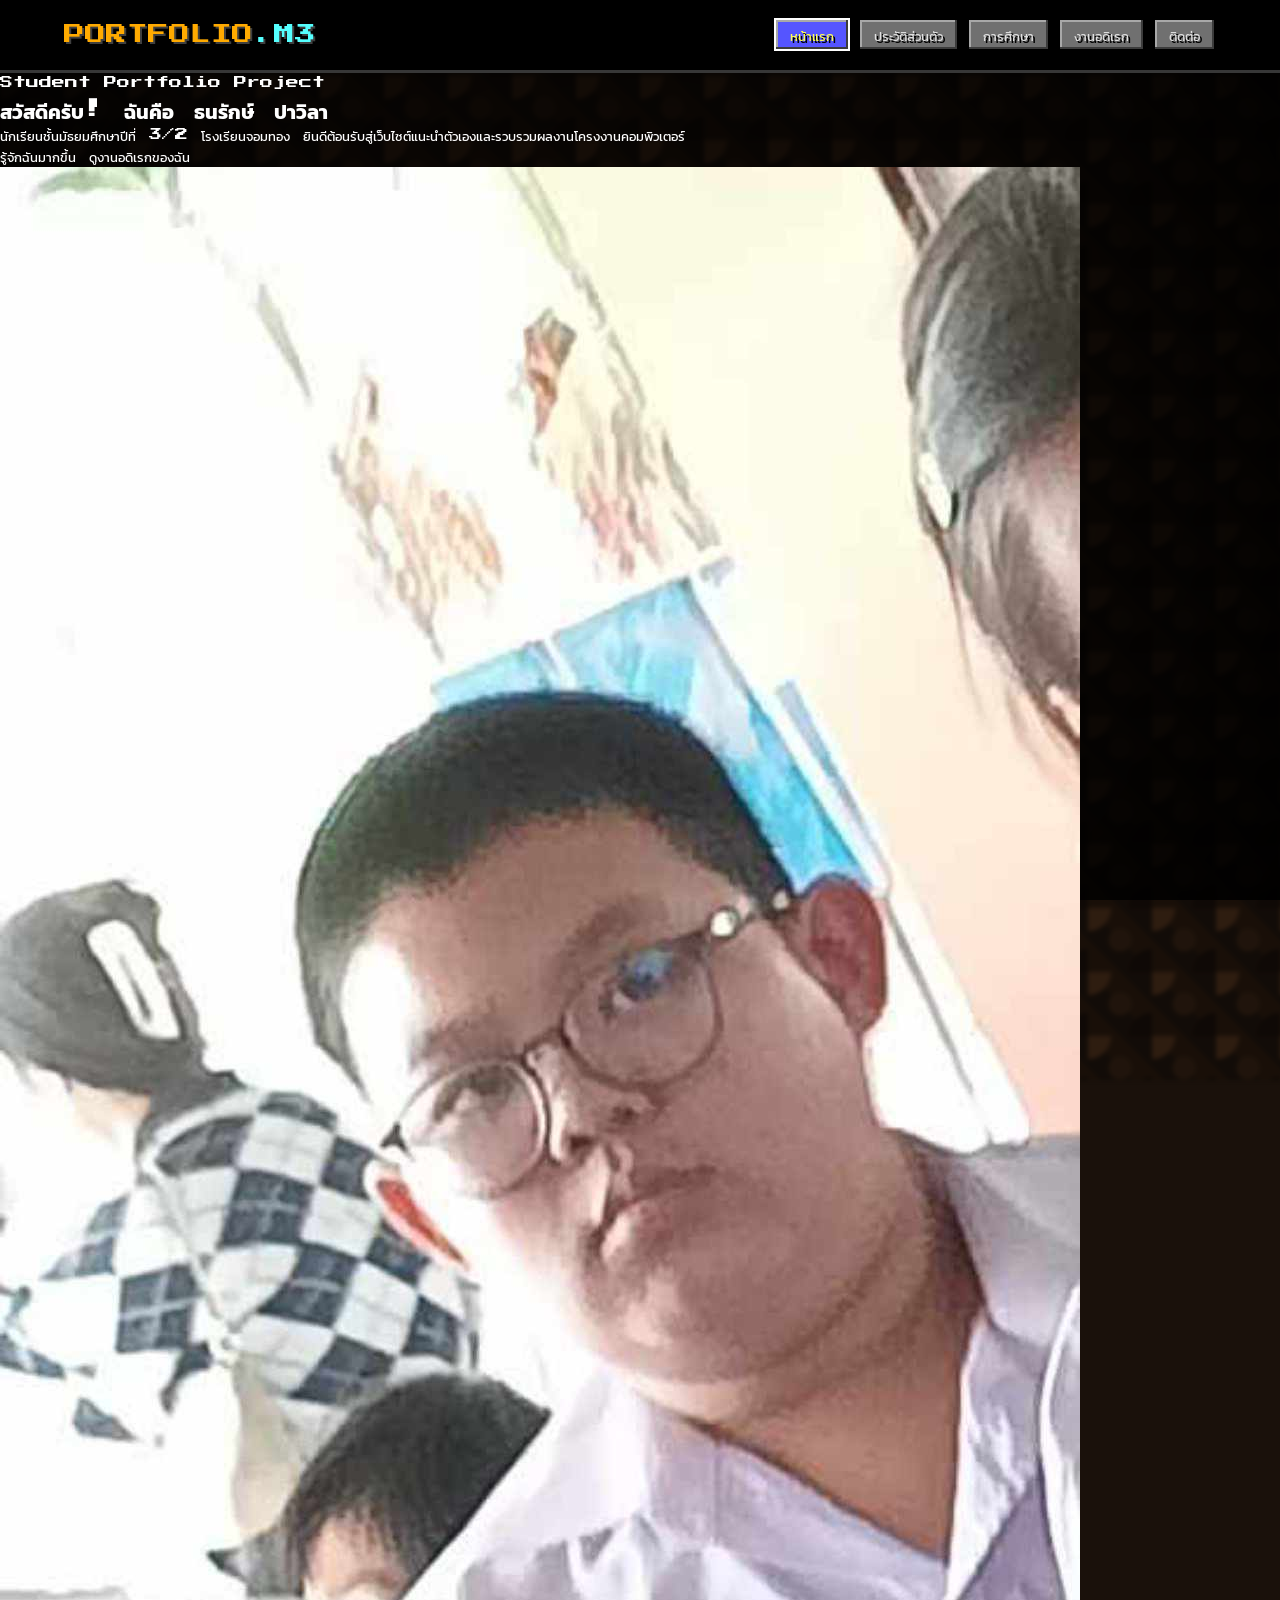
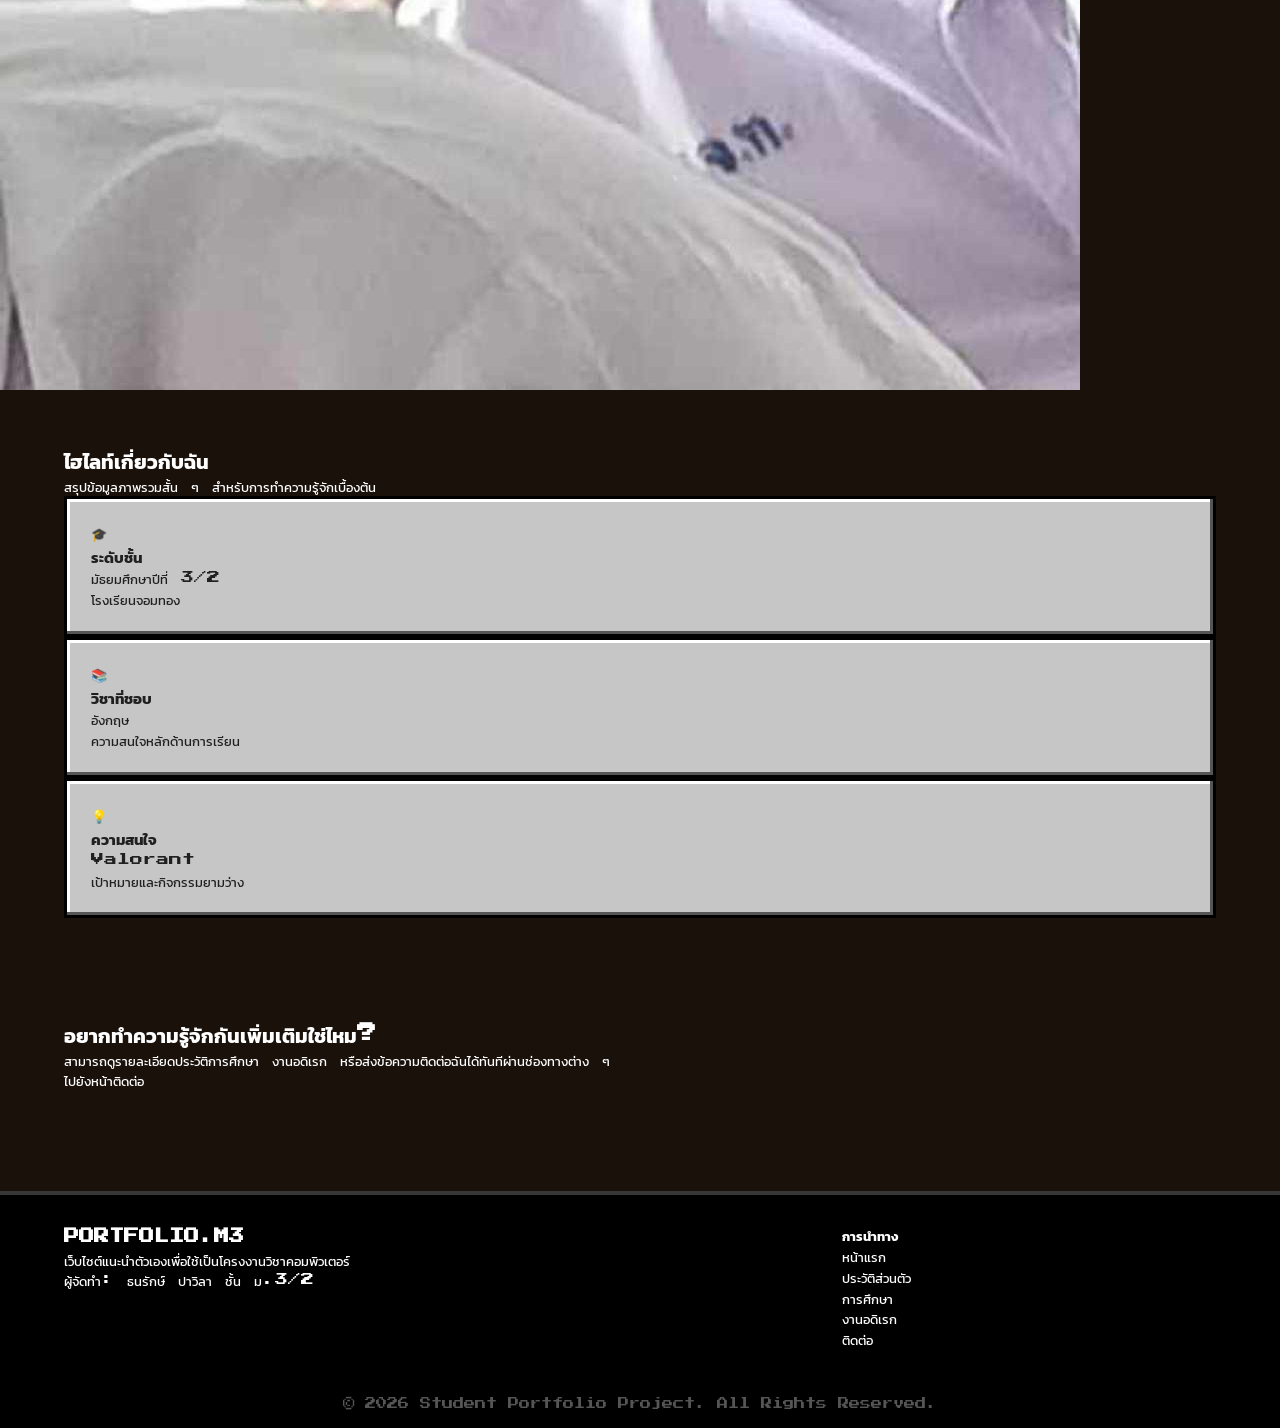
<file: index.html>
<!DOCTYPE html>
<html lang="th">
<head>
    <meta charset="UTF-8">
    <meta name="viewport" content="width=device-width, initial-scale=1.0">
    <title>หน้าแรก | Student Portfolio M.3</title>
    <link rel="preconnect" href="https://fonts.googleapis.com">
    <link rel="preconnect" href="https://fonts.gstatic.com" crossorigin>
    <link href="https://fonts.googleapis.com/css2?family=Kanit:wght@300;400;500;600;700&display=swap" rel="stylesheet">
    <link rel="stylesheet" href="style.css">
</head>
<body>

    <!-- Navigation Bar -->
    <header class="navbar-container">
        <nav class="navbar">
            <a href="index.html" class="logo">PORTFOLIO<span>.M3</span></a>
            <ul class="nav-links">
                <li><a href="index.html" class="active">หน้าแรก</a></li>
                <li><a href="profile.html">ประวัติส่วนตัว</a></li>
                <li><a href="education.html">การศึกษา</a></li>
                <li><a href="hobby.html">งานอดิเรก</a></li>
                <li><a href="contact.html">ติดต่อ</a></li>
            </ul>
        </nav>
    </header>

    <!-- Main Content -->
    <main>
        <!-- Hero Section -->
        <section class="hero-section">
            <div class="hero-content">
                <span class="badge">Student Portfolio Project</span>
                <h1 class="hero-title">สวัสดีครับ! ฉันคือ <span class="highlight-text">ธนรักษ์ ปาวิลา</span></h1>
                <p class="hero-subtitle">นักเรียนชั้นมัธยมศึกษาปีที่ 3/2 โรงเรียนจอมทอง ยินดีต้อนรับสู่เว็บไซต์แนะนำตัวเองและรวบรวมผลงานโครงงานคอมพิวเตอร์</p>
                <div class="hero-buttons">
                    <a href="profile.html" class="btn btn-primary">รู้จักฉันมากขึ้น</a>
                    <a href="hobby.html" class="btn btn-secondary">ดูงานอดิเรกของฉัน</a>
                </div>
            </div>
            <div class="hero-image-wrapper">
                <div class="blob-bg"></div>
                <!-- อัปเดตที่นี่: เปลี่ยน src ให้เชื่อมกับรูปภาพ hero.jpg -->
                <img src="download.jpg" alt="รูปโปรไฟล์ของ ธนรักษ์ ปาวิลา" class="hero-img">
            </div>
        </section>

        <!-- Quick Stats / Highlights -->
        <section class="container section-padding">
            <div class="section-header">
                <h2>ไฮไลท์เกี่ยวกับฉัน</h2>
                <p>สรุปข้อมูลภาพรวมสั้น ๆ สำหรับการทำความรู้จักเบื้องต้น</p>
            </div>
            <div class="grid-3">
                <div class="card stat-card">
                    <div class="stat-icon">🎓</div>
                    <h3>ระดับชั้น</h3>
                    <p class="stat-value">มัธยมศึกษาปีที่ 3/2</p>
                    <p class="stat-desc">โรงเรียนจอมทอง</p>
                </div>
                <div class="card stat-card">
                    <div class="stat-icon">📚</div>
                    <h3>วิชาที่ชอบ</h3>
                    <p class="stat-value">อังกฤษ</p>
                    <p class="stat-desc">ความสนใจหลักด้านการเรียน</p>
                </div>
                <div class="card stat-card">
                    <div class="stat-icon">💡</div>
                    <h3>ความสนใจ</h3>
                    <p class="stat-value">Valorant</p>
                    <p class="stat-desc">เป้าหมายและกิจกรรมยามว่าง</p>
                </div>
            </div>
        </section>

        <!-- Call To Action Section -->
        <section class="container section-padding">
            <div class="cta-card">
                <h2>อยากทำความรู้จักกันเพิ่มเติมใช่ไหม?</h2>
                <p>สามารถดูรายละเอียดประวัติการศึกษา งานอดิเรก หรือส่งข้อความติดต่อฉันได้ทันทีผ่านช่องทางต่าง ๆ</p>
                <a href="contact.html" class="btn btn-light">ไปยังหน้าติดต่อ</a>
            </div>
        </section>
    </main>

    <!-- Footer -->
    <footer class="footer">
        <div class="container footer-grid">
            <div class="footer-info">
                <h3>PORTFOLIO<span>.M3</span></h3>
                <p>เว็บไซต์แนะนำตัวเองเพื่อใช้เป็นโครงงานวิชาคอมพิวเตอร์</p>
                <p>ผู้จัดทำ: ธนรักษ์ ปาวิลา ชั้น ม.3/2</p>
            </div>
            <div class="footer-links">
                <h4>การนำทาง</h4>
                <ul>
                    <li><a href="index.html">หน้าแรก</a></li>
                    <li><a href="profile.html">ประวัติส่วนตัว</a></li>
                    <li><a href="education.html">การศึกษา</a></li>
                    <li><a href="hobby.html">งานอดิเรก</a></li>
                    <li><a href="contact.html">ติดต่อ</a></li>
                </ul>
            </div>
        </div>
        <div class="footer-bottom">
            <p>&copy; 2026 Student Portfolio Project. All Rights Reserved.</p>
        </div>
    </footer>

</body>
</html>
</file>
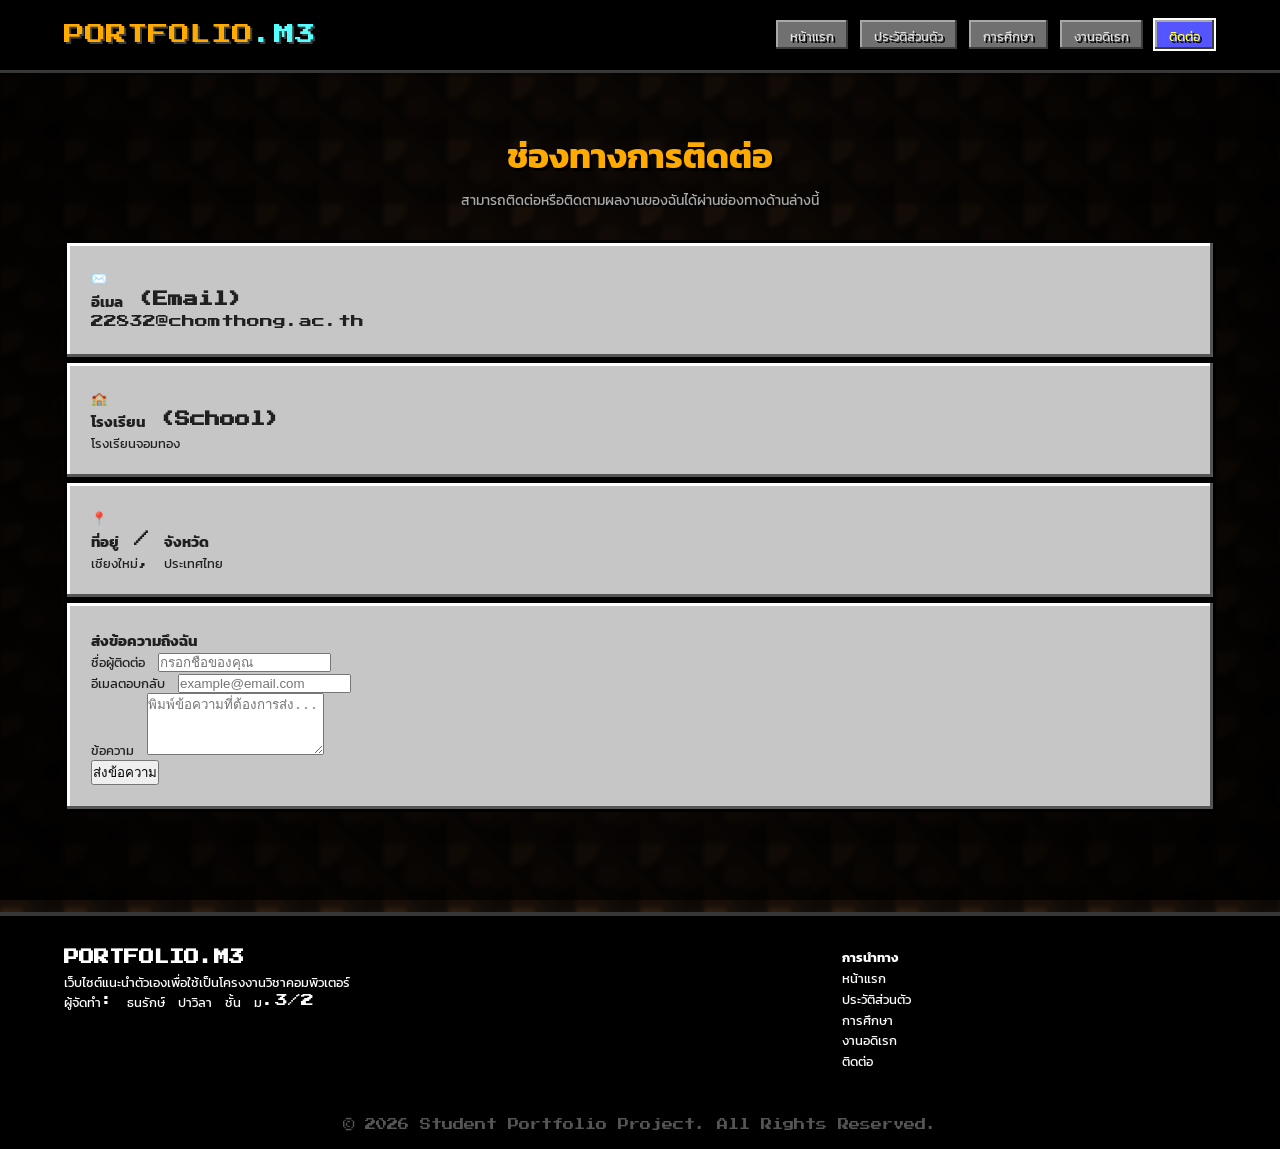
<file: contact.html>
<!DOCTYPE html>
<html lang="th">
<head>
    <meta charset="UTF-8">
    <meta name="viewport" content="width=device-width, initial-scale=1.0">
    <title>ติดต่อ | Student Portfolio M.3</title>
    <link rel="preconnect" href="https://fonts.googleapis.com">
    <link rel="preconnect" href="https://fonts.gstatic.com" crossorigin>
    <link href="https://fonts.googleapis.com/css2?family=Kanit:wght@300;400;500;600;700&display=swap" rel="stylesheet">
    <link rel="stylesheet" href="style.css">
</head>
<body>

    <!-- Navigation Bar -->
    <header class="navbar-container">
        <nav class="navbar">
            <a href="index.html" class="logo">PORTFOLIO<span>.M3</span></a>
            <ul class="nav-links">
                <li><a href="index.html">หน้าแรก</a></li>
                <li><a href="profile.html">ประวัติส่วนตัว</a></li>
                <li><a href="education.html">การศึกษา</a></li>
                <li><a href="hobby.html">งานอดิเรก</a></li>
                <li><a href="contact.html" class="active">ติดต่อ</a></li>
            </ul>
        </nav>
    </header>

    <main class="container section-padding">
        <div class="page-title">
            <h1>ช่องทางการติดต่อ</h1>
            <p>สามารถติดต่อหรือติดตามผลงานของฉันได้ผ่านช่องทางด้านล่างนี้</p>
        </div>

        <div class="contact-layout">
            <!-- Contact Cards -->
            <div class="contact-cards">
                <div class="card contact-card">
                    <div class="contact-icon">✉️</div>
                    <div class="contact-info">
                        <h3>อีเมล (Email)</h3>
                        <p>22832@chomthong.ac.th</p>
                    </div>
                </div>

                <div class="card contact-card">
                    <div class="contact-icon">🏫</div>
                    <div class="contact-info">
                        <h3>โรงเรียน (School)</h3>
                        <p>โรงเรียนจอมทอง</p>
                    </div>
                </div>

                <div class="card contact-card">
                    <div class="contact-icon">📍</div>
                    <div class="contact-info">
                        <h3>ที่อยู่ / จังหวัด</h3>
                        <p>เชียงใหม่, ประเทศไทย</p>
                    </div>
                </div>
            </div>

            <!-- Contact Box Form Interface -->
            <div class="card contact-form-card">
                <h3>ส่งข้อความถึงฉัน</h3>
                <form class="contact-form" action="#" method="post" onclick="return false;">
                    <div class="form-group">
                        <label for="name">ชื่อผู้ติดต่อ</label>
                        <input type="text" id="name" placeholder="กรอกชื่อของคุณ" required>
                    </div>
                    <div class="form-group">
                        <label for="email">อีเมลตอบกลับ</label>
                        <input type="email" id="email" placeholder="example@email.com" required>
                    </div>
                    <div class="form-group">
                        <label for="message">ข้อความ</label>
                        <textarea id="message" rows="4" placeholder="พิมพ์ข้อความที่ต้องการส่ง..." required></textarea>
                    </div>
                    <button type="submit" class="btn btn-primary full-width">ส่งข้อความ</button>
                </form>
            </div>
        </div>
    </main>

    <!-- Footer -->
    <footer class="footer">
        <div class="container footer-grid">
            <div class="footer-info">
                <h3>PORTFOLIO<span>.M3</span></h3>
                <p>เว็บไซต์แนะนำตัวเองเพื่อใช้เป็นโครงงานวิชาคอมพิวเตอร์</p>
                <p>ผู้จัดทำ: ธนรักษ์ ปาวิลา ชั้น ม.3/2</p>
            </div>
            <div class="footer-links">
                <h4>การนำทาง</h4>
                <ul>
                    <li><a href="index.html">หน้าแรก</a></li>
                    <li><a href="profile.html">ประวัติส่วนตัว</a></li>
                    <li><a href="education.html">การศึกษา</a></li>
                    <li><a href="hobby.html">งานอดิเรก</a></li>
                    <li><a href="contact.html">ติดต่อ</a></li>
                </ul>
            </div>
        </div>
        <div class="footer-bottom">
            <p>&copy; 2026 Student Portfolio Project. All Rights Reserved.</p>
        </div>
    </footer>

</body>
</html>
</file>
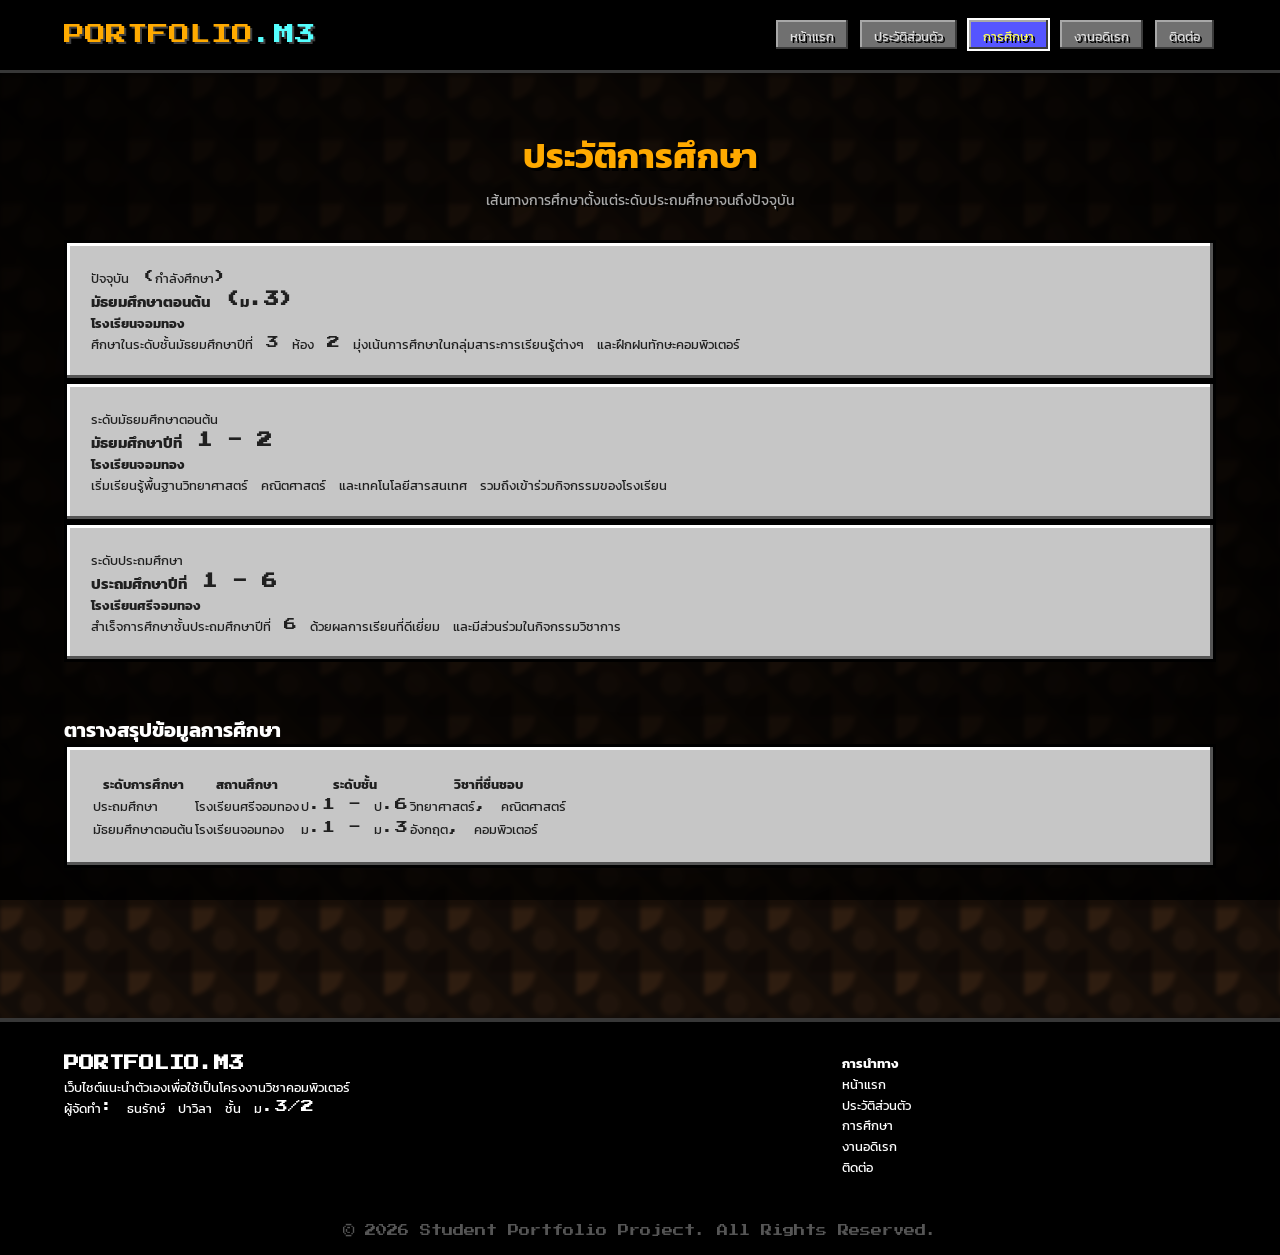
<file: education.html>
<!DOCTYPE html>
<html lang="th">
<head>
    <meta charset="UTF-8">
    <meta name="viewport" content="width=device-width, initial-scale=1.0">
    <title>การศึกษา | Student Portfolio M.3</title>
    <link rel="preconnect" href="https://fonts.googleapis.com">
    <link rel="preconnect" href="https://fonts.gstatic.com" crossorigin>
    <link href="https://fonts.googleapis.com/css2?family=Kanit:wght@300;400;500;600;700&display=swap" rel="stylesheet">
    <link rel="stylesheet" href="style.css">
</head>
<body>

    <!-- Navigation Bar -->
    <header class="navbar-container">
        <nav class="navbar">
            <a href="index.html" class="logo">PORTFOLIO<span>.M3</span></a>
            <ul class="nav-links">
                <li><a href="index.html">หน้าแรก</a></li>
                <li><a href="profile.html">ประวัติส่วนตัว</a></li>
                <li><a href="education.html" class="active">การศึกษา</a></li>
                <li><a href="hobby.html">งานอดิเรก</a></li>
                <li><a href="contact.html">ติดต่อ</a></li>
            </ul>
        </nav>
    </header>

    <main class="container section-padding">
        <div class="page-title">
            <h1>ประวัติการศึกษา</h1>
            <p>เส้นทางการศึกษาตั้งแต่ระดับประถมศึกษาจนถึงปัจจุบัน</p>
        </div>

        <!-- Education Timeline -->
        <div class="timeline-wrapper">
            <div class="timeline-item">
                <div class="timeline-dot"></div>
                <div class="card timeline-content">
                    <span class="timeline-date">ปัจจุบัน (กำลังศึกษา)</span>
                    <h3>มัธยมศึกษาตอนต้น (ม.3)</h3>
                    <h4>โรงเรียนจอมทอง</h4>
                    <p>ศึกษาในระดับชั้นมัธยมศึกษาปีที่ 3 ห้อง 2 มุ่งเน้นการศึกษาในกลุ่มสาระการเรียนรู้ต่างๆ และฝึกฝนทักษะคอมพิวเตอร์</p>
                </div>
            </div>

            <div class="timeline-item">
                <div class="timeline-dot"></div>
                <div class="card timeline-content">
                    <span class="timeline-date">ระดับมัธยมศึกษาตอนต้น</span>
                    <h3>มัธยมศึกษาปีที่ 1 - 2</h3>
                    <h4>โรงเรียนจอมทอง</h4>
                    <p>เริ่มเรียนรู้พื้นฐานวิทยาศาสตร์ คณิตศาสตร์ และเทคโนโลยีสารสนเทศ รวมถึงเข้าร่วมกิจกรรมของโรงเรียน</p>
                </div>
            </div>

            <div class="timeline-item">
                <div class="timeline-dot"></div>
                <div class="card timeline-content">
                    <span class="timeline-date">ระดับประถมศึกษา</span>
                    <h3>ประถมศึกษาปีที่ 1 - 6</h3>
                    <h4>โรงเรียนศรีจอมทอง</h4>
                    <p>สำเร็จการศึกษาชั้นประถมศึกษาปีที่ 6 ด้วยผลการเรียนที่ดีเยี่ยม และมีส่วนร่วมในกิจกรรมวิชาการ</p>
                </div>
            </div>
        </div>

        <!-- Highlights & Table Section -->
        <div class="section-padding">
            <div class="section-header">
                <h2>ตารางสรุปข้อมูลการศึกษา</h2>
            </div>
            <div class="table-container card">
                <table class="styled-table">
                    <thead>
                        <tr>
                            <th>ระดับการศึกษา</th>
                            <th>สถานศึกษา</th>
                            <th>ระดับชั้น</th>
                            <th>วิชาที่ชื่นชอบ</th>
                        </tr>
                    </thead>
                    <tbody>
                        <tr>
                            <td>ประถมศึกษา</td>
                            <td>โรงเรียนศรีจอมทอง</td>
                            <td>ป.1 - ป.6</td>
                            <td>วิทยาศาสตร์, คณิตศาสตร์</td>
                        </tr>
                        <tr>
                            <td>มัธยมศึกษาตอนต้น</td>
                            <td>โรงเรียนจอมทอง</td>
                            <td>ม.1 - ม.3</td>
                            <td>อังกฤต, คอมพิวเตอร์</td>
                        </tr>
                    </tbody>
                </table>
            </div>
        </div>
    </main>

    <!-- Footer -->
    <footer class="footer">
        <div class="container footer-grid">
            <div class="footer-info">
                <h3>PORTFOLIO<span>.M3</span></h3>
                <p>เว็บไซต์แนะนำตัวเองเพื่อใช้เป็นโครงงานวิชาคอมพิวเตอร์</p>
                <p>ผู้จัดทำ: ธนรักษ์ ปาวิลา ชั้น ม.3/2</p>
            </div>
            <div class="footer-links">
                <h4>การนำทาง</h4>
                <ul>
                    <li><a href="index.html">หน้าแรก</a></li>
                    <li><a href="profile.html">ประวัติส่วนตัว</a></li>
                    <li><a href="education.html">การศึกษา</a></li>
                    <li><a href="hobby.html">งานอดิเรก</a></li>
                    <li><a href="contact.html">ติดต่อ</a></li>
                </ul>
            </div>
        </div>
        <div class="footer-bottom">
            <p>&copy; 2026 Student Portfolio Project. All Rights Reserved.</p>
        </div>
    </footer>

</body>
</html>
</file>
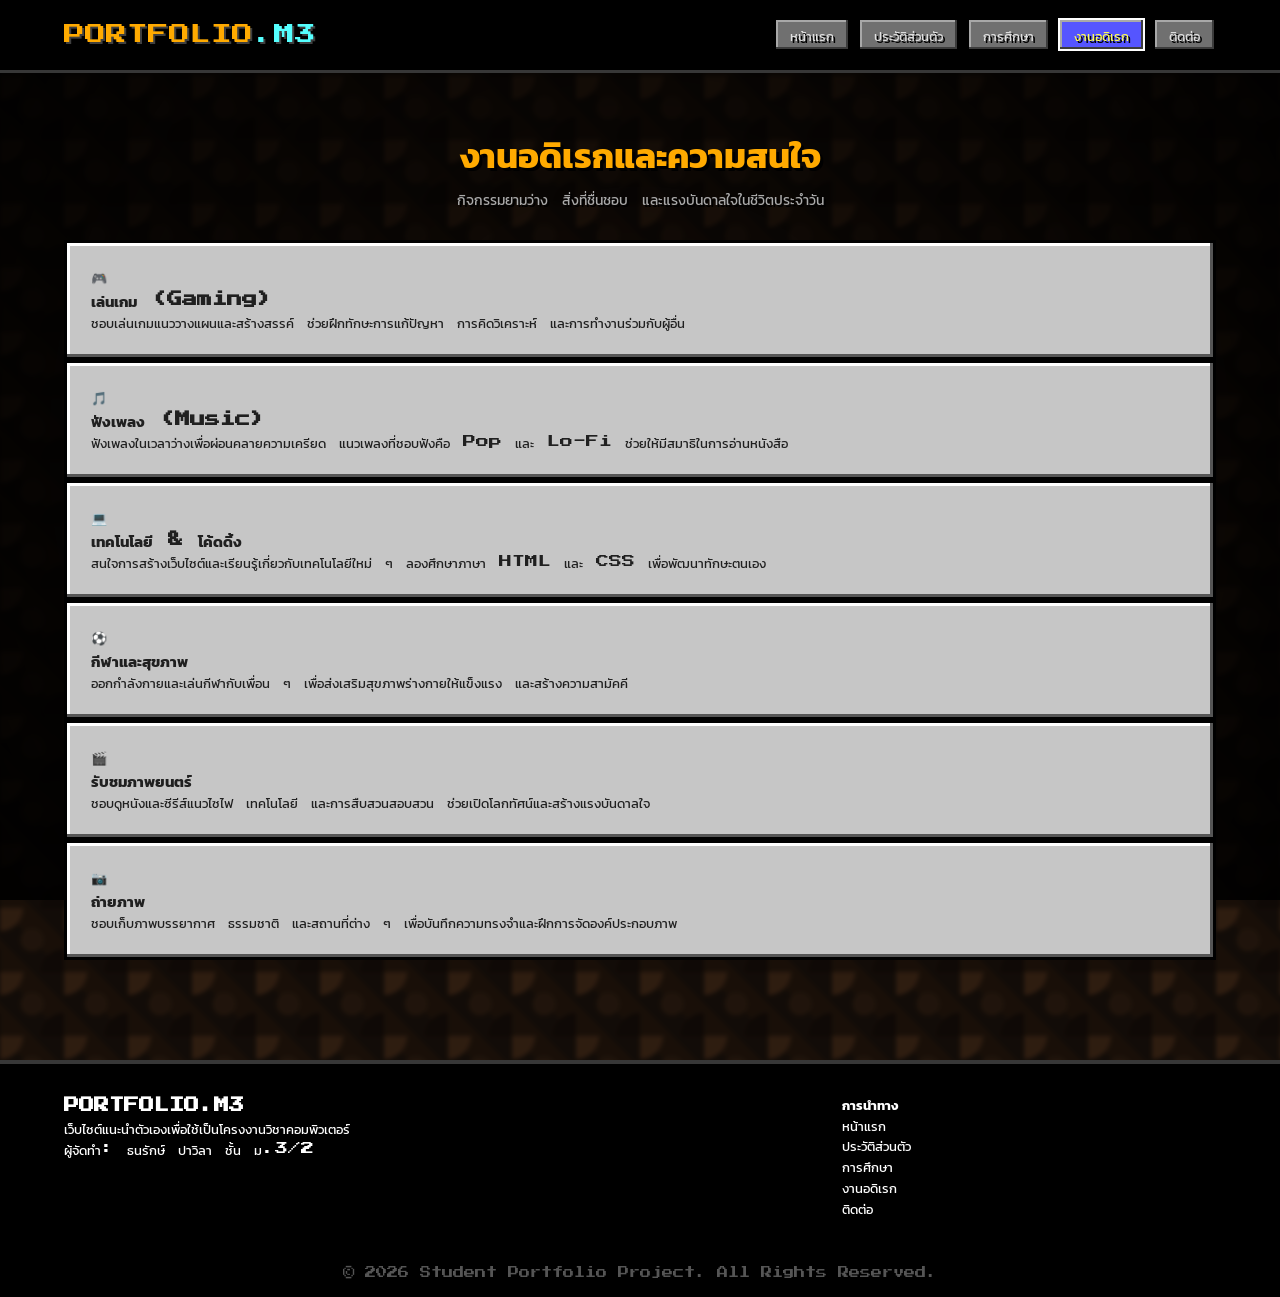
<file: hobby.html>
<!DOCTYPE html>
<html lang="th">
<head>
    <meta charset="UTF-8">
    <meta name="viewport" content="width=device-width, initial-scale=1.0">
    <title>งานอดิเรกและความสนใจ | Student Portfolio M.3</title>
    <link rel="preconnect" href="https://fonts.googleapis.com">
    <link rel="preconnect" href="https://fonts.gstatic.com" crossorigin>
    <link href="https://fonts.googleapis.com/css2?family=Kanit:wght@300;400;500;600;700&display=swap" rel="stylesheet">
    <link rel="stylesheet" href="style.css">
</head>
<body>

    <!-- Navigation Bar -->
    <header class="navbar-container">
        <nav class="navbar">
            <a href="index.html" class="logo">PORTFOLIO<span>.M3</span></a>
            <ul class="nav-links">
                <li><a href="index.html">หน้าแรก</a></li>
                <li><a href="profile.html">ประวัติส่วนตัว</a></li>
                <li><a href="education.html">การศึกษา</a></li>
                <li><a href="hobby.html" class="active">งานอดิเรก</a></li>
                <li><a href="contact.html">ติดต่อ</a></li>
            </ul>
        </nav>
    </header>

    <main class="container section-padding">
        <div class="page-title">
            <h1>งานอดิเรกและความสนใจ</h1>
            <p>กิจกรรมยามว่าง สิ่งที่ชื่นชอบ และแรงบันดาลใจในชีวิตประจำวัน</p>
        </div>

        <div class="grid-3">
            <!-- Hobby Card 1 -->
            <div class="card hobby-card">
                <div class="hobby-icon">🎮</div>
                <h3>เล่นเกม (Gaming)</h3>
                <p>ชอบเล่นเกมแนววางแผนและสร้างสรรค์ ช่วยฝึกทักษะการแก้ปัญหา การคิดวิเคราะห์ และการทำงานร่วมกับผู้อื่น</p>
            </div>

            <!-- Hobby Card 2 -->
            <div class="card hobby-card">
                <div class="hobby-icon">🎵</div>
                <h3>ฟังเพลง (Music)</h3>
                <p>ฟังเพลงในเวลาว่างเพื่อผ่อนคลายความเครียด แนวเพลงที่ชอบฟังคือ Pop และ Lo-Fi ช่วยให้มีสมาธิในการอ่านหนังสือ</p>
            </div>

            <!-- Hobby Card 3 -->
            <div class="card hobby-card">
                <div class="hobby-icon">💻</div>
                <h3>เทคโนโลยี & โค้ดดิ้ง</h3>
                <p>สนใจการสร้างเว็บไซต์และเรียนรู้เกี่ยวกับเทคโนโลยีใหม่ ๆ ลองศึกษาภาษา HTML และ CSS เพื่อพัฒนาทักษะตนเอง</p>
            </div>

            <!-- Hobby Card 4 -->
            <div class="card hobby-card">
                <div class="hobby-icon">⚽</div>
                <h3>กีฬาและสุขภาพ</h3>
                <p>ออกกำลังกายและเล่นกีฬากับเพื่อน ๆ เพื่อส่งเสริมสุขภาพร่างกายให้แข็งแรง และสร้างความสามัคคี</p>
            </div>

            <!-- Hobby Card 5 -->
            <div class="card hobby-card">
                <div class="hobby-icon">🎬</div>
                <h3>รับชมภาพยนตร์</h3>
                <p>ชอบดูหนังและซีรีส์แนวไซไฟ เทคโนโลยี และการสืบสวนสอบสวน ช่วยเปิดโลกทัศน์และสร้างแรงบันดาลใจ</p>
            </div>

            <!-- Hobby Card 6 -->
            <div class="card hobby-card">
                <div class="hobby-icon">📷</div>
                <h3>ถ่ายภาพ</h3>
                <p>ชอบเก็บภาพบรรยากาศ ธรรมชาติ และสถานที่ต่าง ๆ เพื่อบันทึกความทรงจำและฝึกการจัดองค์ประกอบภาพ</p>
            </div>
        </div>
    </main>

    <!-- Footer -->
    <footer class="footer">
        <div class="container footer-grid">
            <div class="footer-info">
                <h3>PORTFOLIO<span>.M3</span></h3>
                <p>เว็บไซต์แนะนำตัวเองเพื่อใช้เป็นโครงงานวิชาคอมพิวเตอร์</p>
                <p>ผู้จัดทำ: ธนรักษ์ ปาวิลา ชั้น ม.3/2</p>
            </div>
            <div class="footer-links">
                <h4>การนำทาง</h4>
                <ul>
                    <li><a href="index.html">หน้าแรก</a></li>
                    <li><a href="profile.html">ประวัติส่วนตัว</a></li>
                    <li><a href="education.html">การศึกษา</a></li>
                    <li><a href="hobby.html">งานอดิเรก</a></li>
                    <li><a href="contact.html">ติดต่อ</a></li>
                </ul>
            </div>
        </div>
        <div class="footer-bottom">
            <p>&copy; 2026 Student Portfolio Project. All Rights Reserved.</p>
        </div>
    </footer>

</body>
</html>
</file>
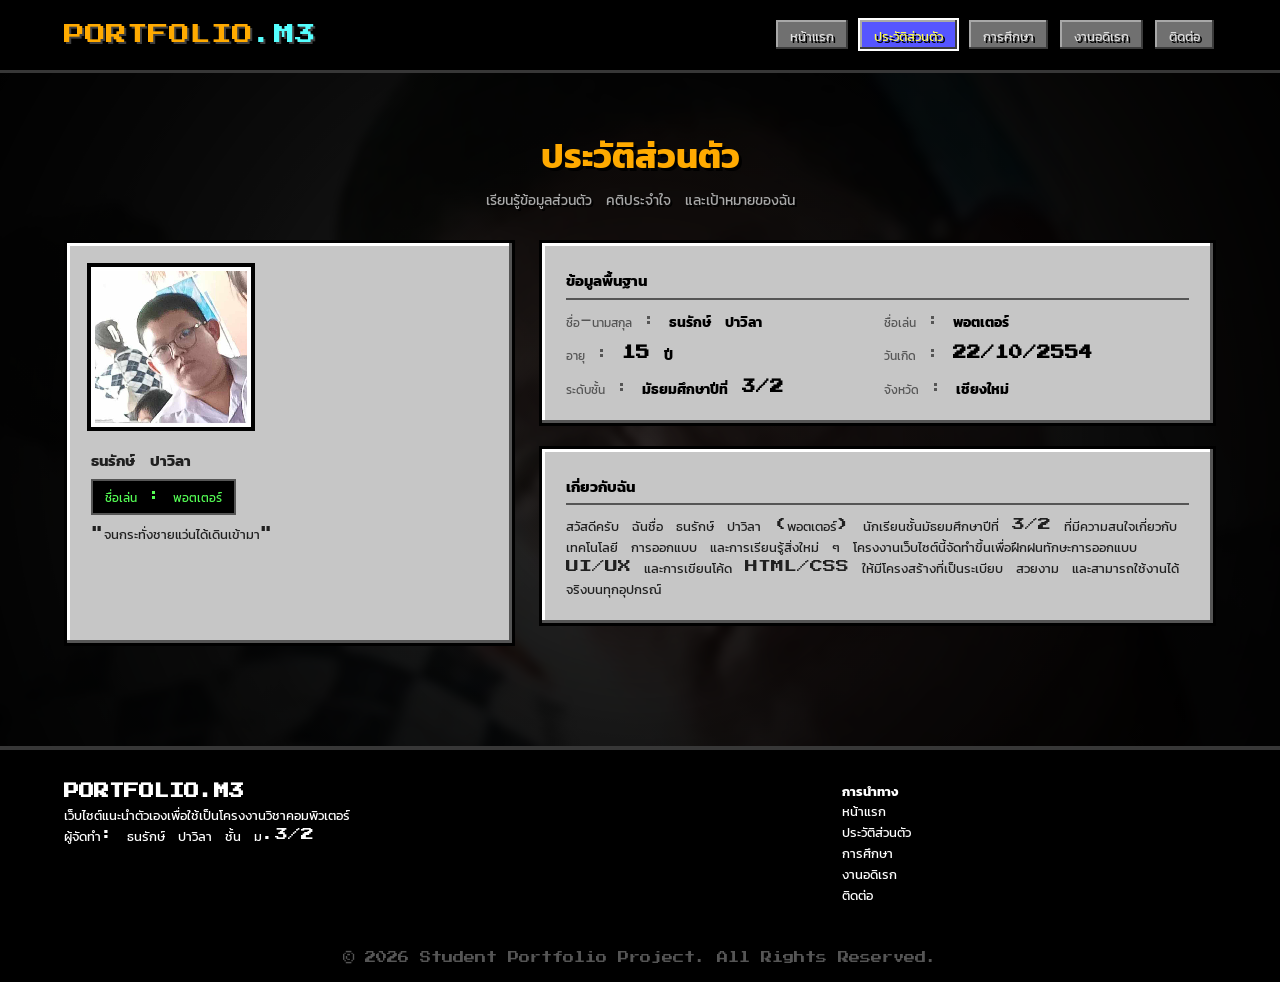
<file: profile.html>
<!DOCTYPE html>
<html lang="th">
<head>
    <meta charset="UTF-8">
    <meta name="viewport" content="width=device-width, initial-scale=1.0">
    <title>ประวัติส่วนตัว | Student Portfolio M.3</title>
    <link rel="preconnect" href="https://fonts.googleapis.com">
    <link rel="preconnect" href="https://fonts.gstatic.com" crossorigin>
    <link href="https://fonts.googleapis.com/css2?family=Kanit:wght@300;400;500;600;700&family=Press+Start+2P&display=swap" rel="stylesheet">
    <link rel="stylesheet" href="style.css">
    
    <style>
        /* --------------------------------------------------------------------------
           Minecraft Live Direct Video Background System
           -------------------------------------------------------------------------- */
        .video-background {
            position: fixed;
            top: 0;
            left: 0;
            width: 100vw;
            height: 100vh;
            z-index: -2;
            overflow: hidden;
            pointer-events: none;
        }

        .video-background video {
            width: 100vw;
            height: 100vh;
            object-fit: cover;
            filter: blur(4px) brightness(0.5) contrast(1.1);
            transform: scale(1.05);
        }

        .mc-overlay {
            position: fixed;
            top: 0;
            left: 0;
            width: 100vw;
            height: 100vh;
            z-index: -1;
            background-color: rgba(16, 16, 16, 0.45);
            background-image: radial-gradient(circle at center, rgba(0, 0, 0, 0.1) 0%, rgba(0, 0, 0, 0.85) 100%);
            pointer-events: none;
        }
    </style>
</head>
<body>

    <!-- 1. Direct Live Video Background (Minecraft Shader Loop) -->
    <div class="video-background">
        <video autoplay loop muted playsinline poster="download.jpg">
            <source src="https://assets.mixkit.co/videos/preview/mixkit-game-animation-of-a-character-in-a-forest-42864-large.mp4" type="video/mp4">
        </video>
    </div>

    <!-- 2. Dark Vignette Overlay -->
    <div class="mc-overlay"></div>

    <!-- Navigation Bar -->
    <header class="navbar-container">
        <nav class="navbar">
            <a href="index.html" class="logo">PORTFOLIO<span>.M3</span></a>
            <ul class="nav-links">
                <li><a href="index.html">หน้าแรก</a></li>
                <li><a href="profile.html" class="active">ประวัติส่วนตัว</a></li>
                <li><a href="education.html">การศึกษา</a></li>
                <li><a href="hobby.html">งานอดิเรก</a></li>
                <li><a href="contact.html">ติดต่อ</a></li>
            </ul>
        </nav>
    </header>

    <!-- Main Content -->
    <main class="container section-padding">
        <div class="page-title">
            <h1>ประวัติส่วนตัว</h1>
            <p>เรียนรู้ข้อมูลส่วนตัว คติประจำใจ และเป้าหมายของฉัน</p>
        </div>

        <div class="profile-layout">
            <!-- ด้านซ้าย: รูปและคติประจำใจ -->
            <div class="card profile-img-card">
                <img src="download.jpg" alt="ธนรักษ์ ปาวิลา" class="profile-avatar">
                <h3>ธนรักษ์ ปาวิลา</h3>
                <span class="profile-tag">ชื่อเล่น : พอตเตอร์</span>
                <p class="profile-quote">"จนกระทั่งชายแว่นได้เดินเข้ามา"</p>
            </div>

            <!-- ด้านขวา: ตารางข้อมูล -->
            <div class="profile-details">
                <div class="card info-box">
                    <h3>ข้อมูลพื้นฐาน</h3>
                    <div class="info-grid">
                        <div class="info-item">
                            <span class="label">ชื่อ-นามสกุล :</span>
                            <span class="value">ธนรักษ์ ปาวิลา</span>
                        </div>
                        <div class="info-item">
                            <span class="label">ชื่อเล่น :</span>
                            <span class="value">พอตเตอร์</span>
                        </div>
                        <div class="info-item">
                            <span class="label">อายุ :</span>
                            <span class="value">15 ปี</span>
                        </div>
                        <div class="info-item">
                            <span class="label">วันเกิด :</span>
                            <span class="value">22/10/2554</span>
                        </div>
                        <div class="info-item">
                            <span class="label">ระดับชั้น :</span>
                            <span class="value">มัธยมศึกษาปีที่ 3/2</span>
                        </div>
                        <div class="info-item">
                            <span class="label">จังหวัด :</span>
                            <span class="value">เชียงใหม่</span>
                        </div>
                    </div>
                </div>

                <div class="card bio-box">
                    <h3>เกี่ยวกับฉัน</h3>
                    <p>สวัสดีครับ ฉันชื่อ ธนรักษ์ ปาวิลา (พอตเตอร์) นักเรียนชั้นมัธยมศึกษาปีที่ 3/2 ที่มีความสนใจเกี่ยวกับเทคโนโลยี การออกแบบ และการเรียนรู้สิ่งใหม่ ๆ โครงงานเว็บไซต์นี้จัดทำขึ้นเพื่อฝึกฝนทักษะการออกแบบ UI/UX และการเขียนโค้ด HTML/CSS ให้มีโครงสร้างที่เป็นระเบียบ สวยงาม และสามารถใช้งานได้จริงบนทุกอุปกรณ์</p>
                </div>
            </div>
        </div>
    </main>

    <!-- Footer -->
    <footer class="footer">
        <div class="container footer-grid">
            <div class="footer-info">
                <h3>PORTFOLIO<span>.M3</span></h3>
                <p>เว็บไซต์แนะนำตัวเองเพื่อใช้เป็นโครงงานวิชาคอมพิวเตอร์</p>
                <p>ผู้จัดทำ: ธนรักษ์ ปาวิลา ชั้น ม.3/2</p>
            </div>
            <div class="footer-links">
                <h4>การนำทาง</h4>
                <ul>
                    <li><a href="index.html">หน้าแรก</a></li>
                    <li><a href="profile.html">ประวัติส่วนตัว</a></li>
                    <li><a href="education.html">การศึกษา</a></li>
                    <li><a href="hobby.html">งานอดิเรก</a></li>
                    <li><a href="contact.html">ติดต่อ</a></li>
                </ul>
            </div>
        </div>
        <div class="footer-bottom">
            <p>&copy; 2026 Student Portfolio Project. All Rights Reserved.</p>
        </div>
    </footer>

</body>
</html>
</file>
<file: style.css>
/* ==========================================================================
   Minecraft Pure CSS Animated Panorama Engine (No External File Needed)
   ========================================================================== */
@import url('https://fonts.googleapis.com/css2?family=Kanit:wght@400;600;700&family=Press+Start+2P&display=swap');

:root {
    --mc-gui-bg: #C6C6C6;
    --mc-btn-bg: #7C7C7C;
    --mc-btn-hover: #5555FF;
    --mc-tooltip-bg: rgba(16, 0, 16, 0.95);
    --mc-tooltip-border: #280070;
    --mc-text-shadow: 2px 2px 0px #000000;
    --mc-text-yellow: #FFFF55;
    --mc-text-aqua: #55FFFF;
    --mc-text-green: #55FF55;
    --mc-text-gold: #FFAA00;
}

* {
    margin: 0;
    padding: 0;
    box-sizing: border-box;
    image-rendering: pixelated;
}

/* --------------------------------------------------------------------------
   Animated Background Engine (ขยับแน่ 100% ไม่ต้องโหลดภาพนอก)
   -------------------------------------------------------------------------- */
body {
    font-family: 'Press Start 2P', 'Kanit', sans-serif;
    position: relative;
    background-color: #1a110b !important; /* สีน้ำตาลดิน Minecraft */
    color: #FFFFFF;
    line-height: 1.6;
    overflow-x: hidden;
    font-size: 13px;
    min-height: 100vh;
}

/* ฉากหลังบล็อกพิกเซลขยับหมุนเลื่อนมุมมอง (Live Panorama) */
body::before {
    content: '';
    position: fixed;
    top: -20%;
    left: -20%;
    width: 140vw;
    height: 140vh;
    z-index: -2;
    background-size: 64px 64px;
    background-image: 
        radial-gradient(circle at 50% 50%, #2e1d11 25%, transparent 26%),
        radial-gradient(circle at 0% 0%, #422917 25%, transparent 26%),
        radial-gradient(circle at 100% 100%, #150d08 25%, transparent 26%),
        linear-gradient(45deg, #24160c 25%, #1a110b 25%, #1a110b 50%, #24160c 50%, #24160c 75%, #1a110b 75%, #1a110b 100%);
    filter: blur(2px) brightness(0.7);
    animation: mcLivePanorama 20s linear infinite;
}

/* เงามืดและ Vignette ปรับโทนเกม */
body::after {
    content: '';
    position: fixed;
    top: 0;
    left: 0;
    width: 100vw;
    height: 100vh;
    z-index: -1;
    background: radial-gradient(circle at center, rgba(0, 0, 0, 0.3) 0%, rgba(0, 0, 0, 0.9) 100%);
    pointer-events: none;
}

/* --------------------------------------------------------------------------
   Layout & Container Components
   -------------------------------------------------------------------------- */
a { text-decoration: none; color: inherit; }
ul { list-style: none; }

.container {
    width: 90%;
    max-width: 1200px;
    margin: 0 auto;
}

.section-padding { padding: 50px 0; }

.page-title {
    text-align: center;
    margin-bottom: 30px;
}

.page-title h1 {
    font-size: 2.2rem;
    color: var(--mc-text-gold);
    text-shadow: 3px 3px 0px #000;
    animation: mcGlowText 2s ease-in-out infinite alternate;
}

.page-title p {
    color: #AAAAAA;
    font-size: 0.9rem;
    margin-top: 8px;
    text-shadow: var(--mc-text-shadow);
}

/* GUI Window Card */
.card {
    background: var(--mc-gui-bg);
    color: #202020;
    padding: 24px;
    border: 3px solid #000000;
    box-shadow: 
        inset -3px -3px 0px #555555, 
        inset 3px 3px 0px #FFFFFF;
    transition: transform 0.2s cubic-bezier(0.175, 0.885, 0.32, 1.275);
}

.card:hover {
    transform: translateY(-5px);
    box-shadow: 
        inset -3px -3px 0px #3F3F3F, 
        inset 3px 3px 0px #FFFFFF,
        0 0 0 3px var(--mc-text-yellow);
}

/* Navbar */
.navbar-container {
    position: sticky;
    top: 0;
    z-index: 1000;
    background: #000000;
    border-bottom: 3px solid #373737;
    padding: 10px 0;
}

.navbar {
    display: flex;
    justify-content: space-between;
    align-items: center;
    height: 50px;
    width: 90%;
    max-width: 1200px;
    margin: 0 auto;
}

.logo {
    font-size: 1.3rem;
    color: var(--mc-text-gold);
    text-shadow: 2px 2px 0px #3F3F3F;
}

.logo span { color: var(--mc-text-aqua); }
.nav-links { display: flex; gap: 8px; }

.nav-links a {
    font-size: 0.8rem;
    padding: 8px 14px;
    background: #707070;
    color: #E0E0E0;
    border: 2px solid #000;
    box-shadow: inset -2px -2px 0px #3C3C3C, inset 2px 2px 0px #A8A8A8;
    text-shadow: var(--mc-text-shadow);
}

.nav-links a:hover, .nav-links a.active {
    background: var(--mc-btn-hover);
    color: var(--mc-text-yellow);
    border-color: #FFFFFF;
}

/* Profile Page Components */
.profile-layout {
    display: grid;
    grid-template-columns: 0.8fr 1.2fr;
    gap: 24px;
}

.profile-avatar {
    width: 160px;
    height: 160px;
    object-fit: cover;
    border: 4px solid #FFFFFF;
    box-shadow: 0 0 0 4px #000000;
    margin-bottom: 15px;
    animation: mcItemFloat 3s ease-in-out infinite;
}

.profile-tag {
    display: inline-block;
    padding: 6px 12px;
    background: #000000;
    color: var(--mc-text-green);
    border: 2px solid #555555;
    font-size: 0.75rem;
    margin: 8px 0;
}

.info-grid {
    display: grid;
    grid-template-columns: repeat(2, 1fr);
    gap: 12px;
    margin-top: 10px;
}

.info-item .label { font-size: 0.75rem; color: #555555; }
.info-item .value { font-size: 0.85rem; color: #000000; font-weight: bold; }

.bio-box, .info-box { margin-bottom: 20px; }
.bio-box h3, .info-box h3 {
    color: #000000;
    margin-bottom: 10px;
    border-bottom: 2px solid #555555;
    padding-bottom: 6px;
}

/* Footer */
.footer {
    background: #000000;
    color: #FFFFFF;
    padding-top: 30px;
    margin-top: 50px;
    border-top: 4px solid #373737;
}

.footer-grid {
    display: grid;
    grid-template-columns: 2fr 1fr;
    gap: 30px;
    padding-bottom: 30px;
}

.footer-bottom { text-align: center; padding: 15px 0; font-size: 0.7rem; color: #555; }

/* --------------------------------------------------------------------------
   KEYFRAMES ANIMATION (จุดสำคัญที่ทำให้ขยับ)
   -------------------------------------------------------------------------- */

/* 1. อนิเมชันฉากหลังเลื่อนลูปต่อเนื่อง */
@keyframes mcLivePanorama {
    0% {
        transform: scale(1.1) translate(0, 0) rotate(0deg);
    }
    50% {
        transform: scale(1.1) translate(-32px, -32px) rotate(1deg);
    }
    100% {
        transform: scale(1.1) translate(0, 0) rotate(0deg);
    }
}

/* 2. อนิเมชันรูปโปรไฟล์ลอยขึ้นลง */
@keyframes mcItemFloat {
    0%, 100% { transform: translateY(0px); }
    50% { transform: translateY(-8px); }
}

/* 3. ข้อความเรืองแสง */
@keyframes mcGlowText {
    0% { text-shadow: 3px 3px 0px #000; }
    100% { text-shadow: 3px 3px 0px #000, 0 0 12px rgba(255, 255, 85, 0.8); }
}
</file>
